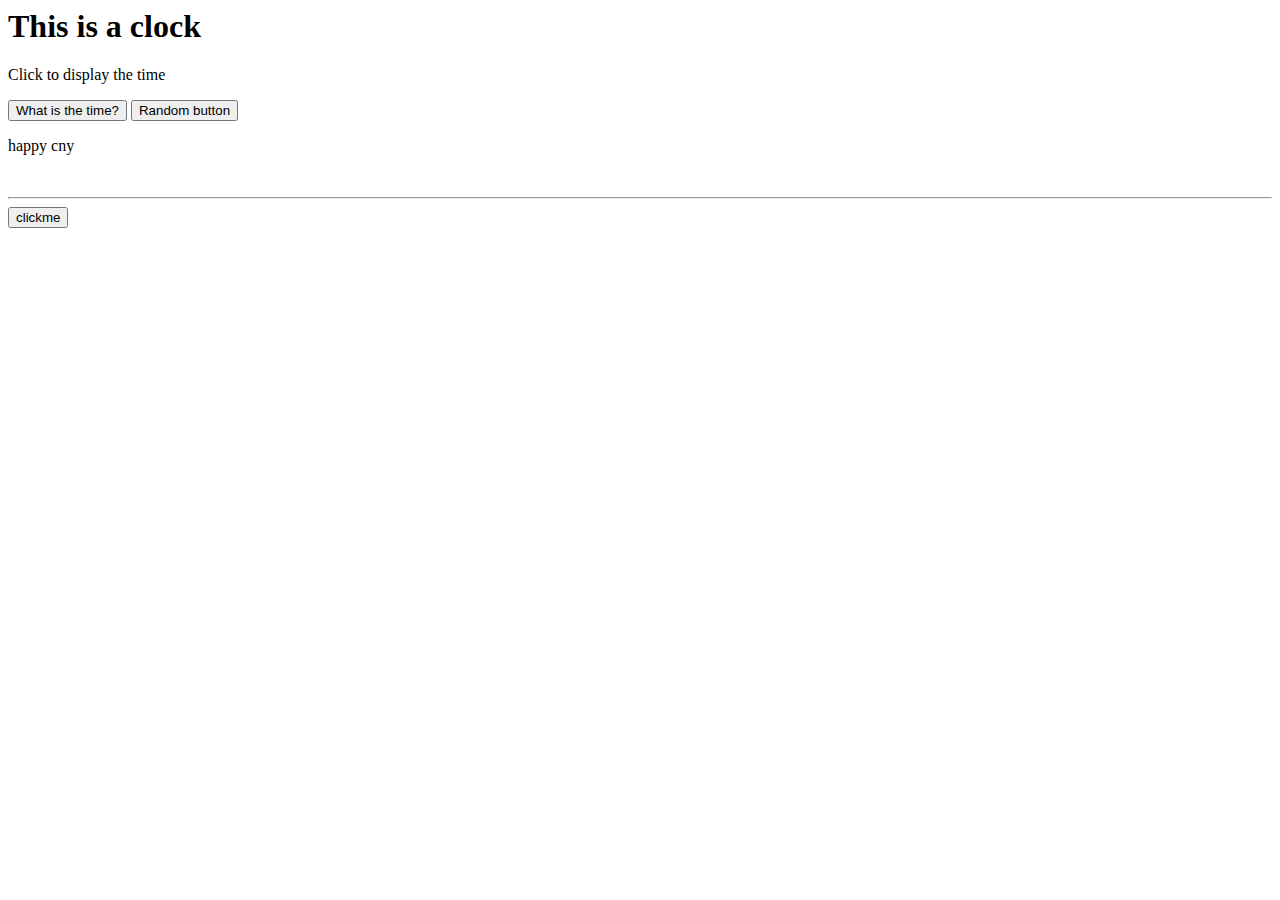
<file: InClass files/Day2/Demo/index.html>
<html>
    <head>
        <title>Day 2 webpage</title>
        <style type="text/css">
            /* css code comes here */
        </style>
        
    </head>

    <body>
        <!-- HTML elements come here  -->
        <h1>This is a clock</h1>
        <p>Click to display the time</p>
        <button id="demo_btn" onclick="showTime();">What is the time?</button>
        <button onclick="showTime();">Random button</button>
        
        <p id="demo"></p>

        <br>
        <hr>
        <form>
            <input type='button' value='clickme' onclick='doit("done");' />
        </form>
            

        <script type="text/javascript">
            // document.getElementById("demo_btn").onclick = function() {
            //     document.getElementById("demo").innerHTML = Date();
            // }
            function showTime(){
                document.getElementById("demo").innerHTML = Date();
            }

            // var x=Number(prompt("enter a number: "));
            // alert( x>=2 && x<=4 );
            // console.log( x<2 || x>4 );

            function dosth(){
                alert("doing sth!");
                return "happy cny"
            }
            var dosthResult = dosth();
            // console.log(dosthResult);
            document.getElementById("demo").innerHTML = dosthResult;
        
            function doit(v){ 
                alert(v);
            }

        </script>
    </body>
</html>
</file>
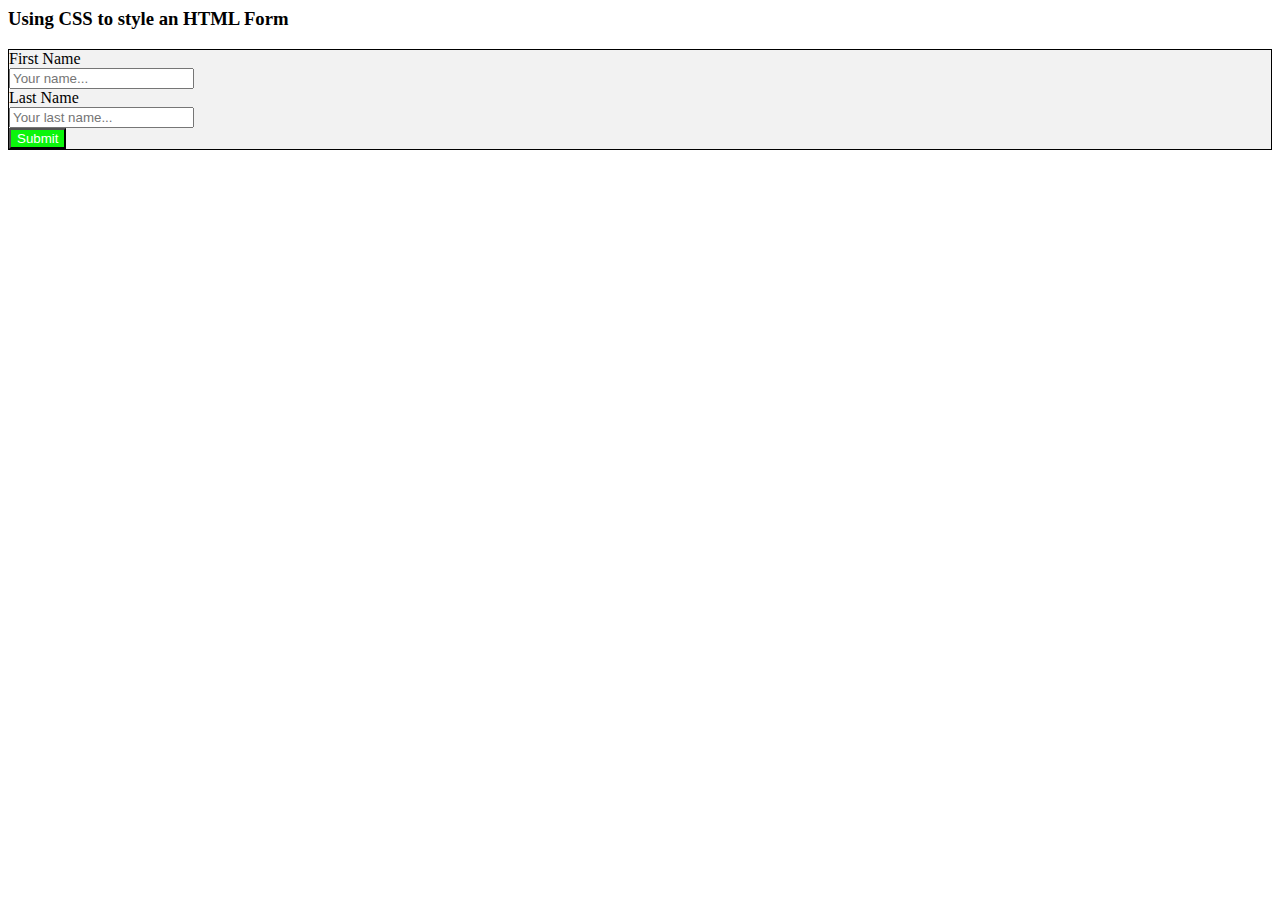
<file: InClass files/Day1/cssDemo.html>
<html>
    <head>
        <style>
            /* write css codes */
            form {
                background-color: #f2f2f2;
                border:1px solid black;
            }
            #submit_Btn { 
                background-color: rgb(11, 245, 11);
                color: white; 
            }
        </style>
    </head>
    <body>
        <!-- all html elements goes below -->
        <h3>Using CSS to style an HTML Form</h3>
        <form>

            <label for="first_name">First Name</label>
            <br>
            <input name="t" type="text" id="first_name" placeholder="Your name...">
            <br>

            <label for="last_name">Last Name</label>
            <br>
            <input name="t" type="text" id="last_name" placeholder="Your last name...">
            <br>

            <input id="submit_Btn" type="button" value="Submit">
        </form>

        <script>
            // write javascript code
        </script>
    </body>
</html>
</file>
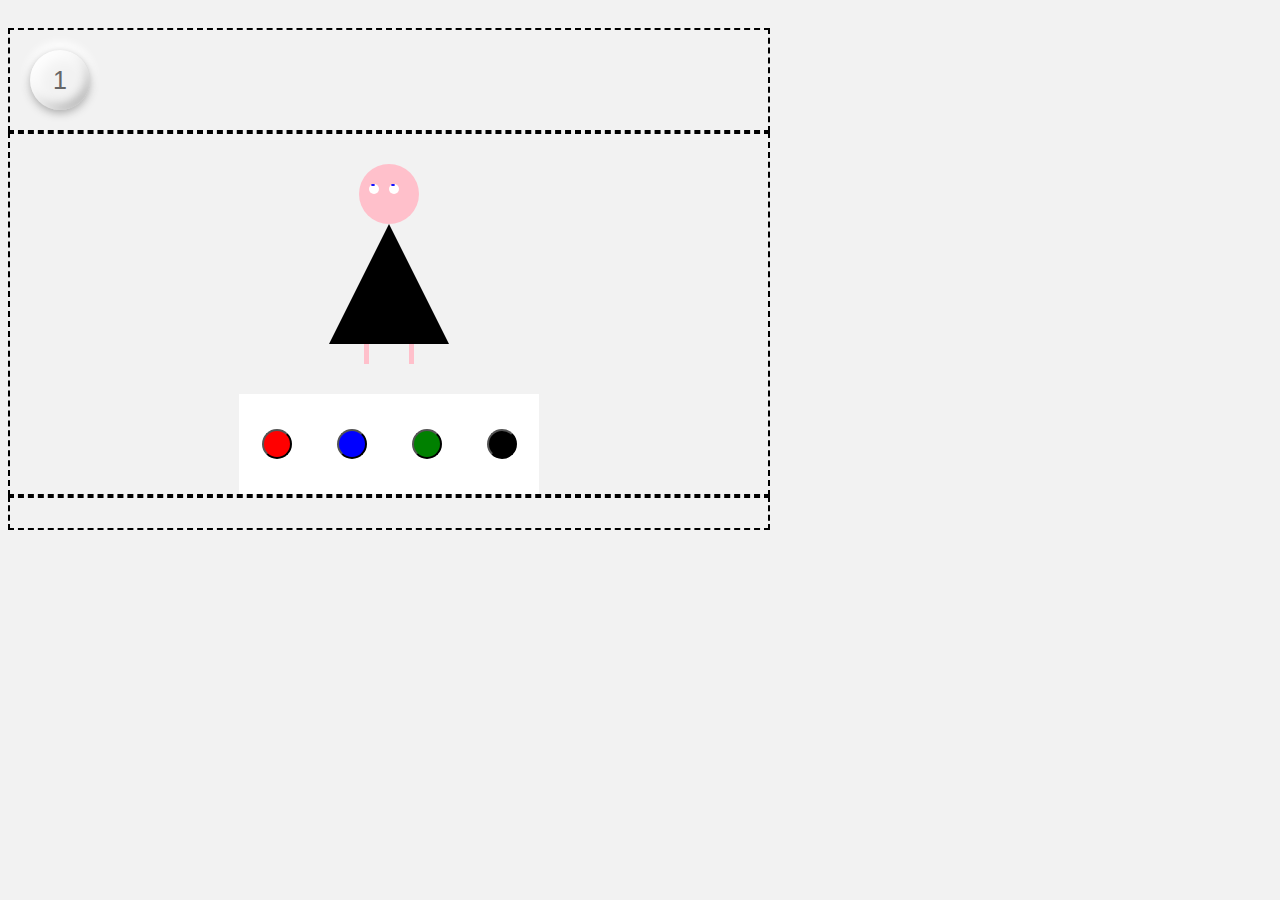
<file: InClass files/Day2/ForFun/day2_forfun obsolete.html>
<html>
    <head>
        <link rel="stylesheet" href="mystyle.css">
    </head>
        
    <body>
        <div class="wrapper">
            <button class="btn">
                1
            </button> 
        </div>
        <!-- <div class="wrapper">
            <h1>The onclick Event</h1>
    
            <p>Click to display the time.</p>
    
            <button id="demo_btn">What is the time?</button>
    
            <p id="demo"></p>
        </div> -->
        <div class="wrapper">
            <div class="container">
                <div id="head">
                  <div class="eye" style="margin-left:10px; margin-top:-10px">
                    <div class="iris">
                    </div>
                  </div>
                    <div class="eye" style="margin-left:10px; margin-top:-10px">
                      <div class="iris">
                      </div>
                    </div>
                  </div>
                  <div id="dress">
                  </div>
                  <div class="footContainer">
                  <div class="foot">
                    </div>
                <div class="footRight">
                  </div>
                  </div>
                    <div class="colorPalette">
                      <button type="button" class="redDot" id="redDot">
                      </button>
                      <button type="button" class="blueDot" id="blueDot">
                      </button>
                      <button type="button" class="greenDot" id="greenDot">
                      </button>
                      <button type="button" class="blackDot" id="blackDot">
                      </button>
                      </div>
                  </div>
        </div>
        <div class="wrapper">
          <div class="container px-5 py-5">
            <i class="far fa-heart" style="cursor: pointer"></i>
          </div>
        </div>

        <script src="myscript.js"></script>
        
    </body>
</html>
</file>
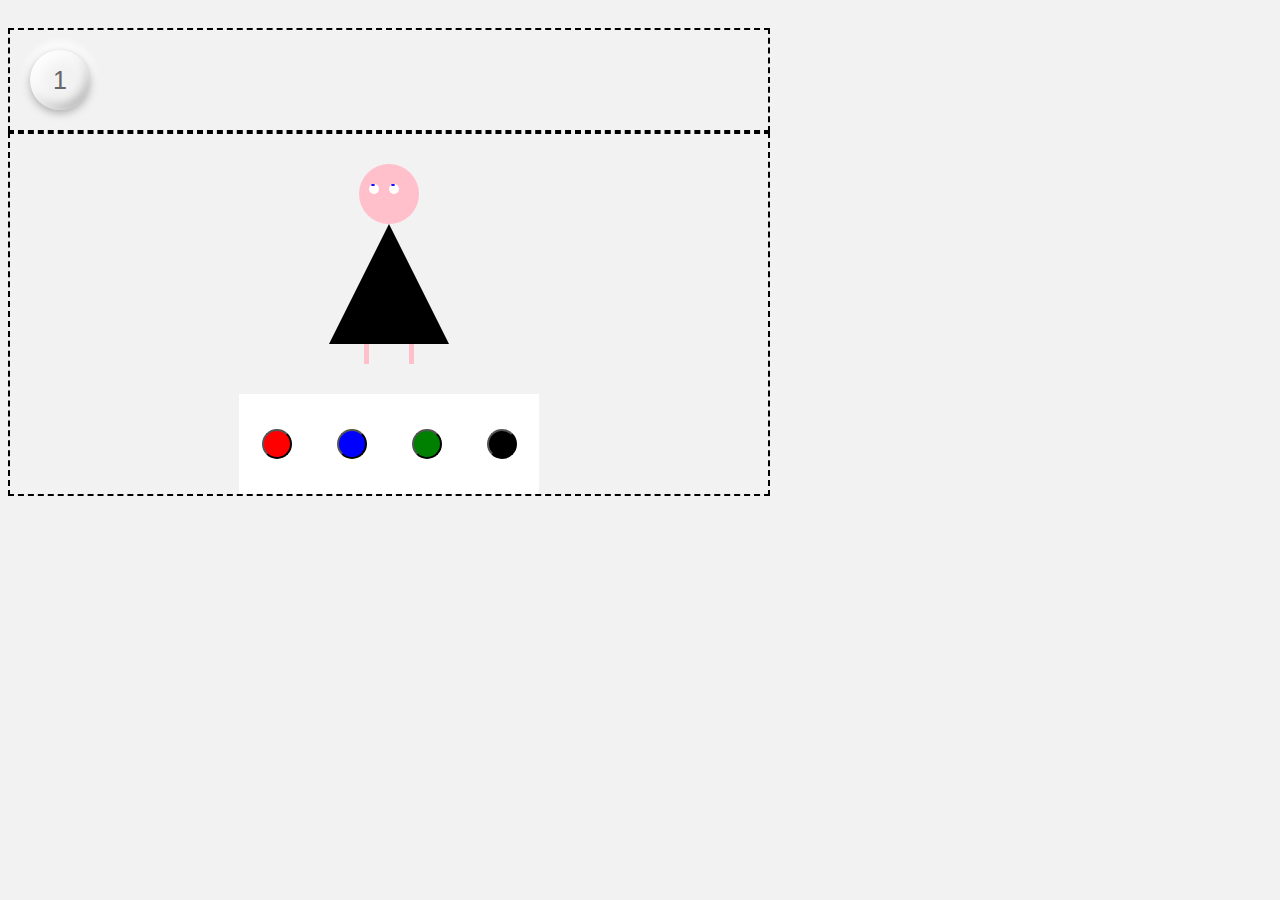
<file: InClass files/Day2/ForFun/day2_forfun.html>
<html>
    <head>
        <link rel="stylesheet" href="mystyle.css">
    </head>
        
    <body>
        <div class="wrapper">
            <button class="btn">
                1
            </button> 
        </div>
        <div class="wrapper">
            <div class="container">
                <div id="head">
                  <div class="eye" style="margin-left:10px; margin-top:-10px">
                    <div class="iris">
                    </div>
                  </div>
                    <div class="eye" style="margin-left:10px; margin-top:-10px">
                      <div class="iris">
                      </div>
                    </div>
                  </div>
                  <div id="dress">
                  </div>
                  <div class="footContainer">
                  <div class="foot">
                    </div>
                <div class="footRight">
                  </div>
                  </div>
                    <div class="colorPalette">
                      <button type="button" class="redDot" id="redDot">
                      </button>
                      <button type="button" class="blueDot" id="blueDot">
                      </button>
                      <button type="button" class="greenDot" id="greenDot">
                      </button>
                      <button type="button" class="blackDot" id="blackDot">
                      </button>
                      </div>
                  </div>
        </div>

        <script src="myscript.js"></script>
        
    </body>
</html>
</file>
<file: InClass files/Day2/ForFun/mystyle.css>
body{
    background-color:#f2f2f2;
    padding-top:20px;
  }
.btn{
color:#666;
height:60px;
width:60px;
font-size: 25px;
font-family: 'Lato', sans-serif;
border-radius: 50px;
border:0;
box-shadow: 0px 3px 8px #aaa,
inset 5px 5px 15px 2px #fff,
inset -3px -5px 10px  #aaa,
0px -5px 10px 3px #fff;
background-color: #f2f2f2;
margin:20px;
}
.btn:active{
animation-name: pressed;
animation-duration: 0.1s;
animation-fill-mode: forwards;
animation-iteration-count: 1;
animation-timing-function: ease-out;
}

@keyframes pressed{
50%{
    box-shadow: none;
}
100%{
    box-shadow: inset 3px 3px 15px #aaa,
    inset -5px -5px 5px 2px #fff,
    0px 1px 3px #aaa;
    color:#7a7a7a;
}
}

/* second section */
  
div.wrapper {
    width: 60%;
    height: auto;
    border: 2px dashed black;
}

/* third section */  
.container {
display: flex;
justify-content: center;
align-items: center;
flex-direction: column;
margin-top: 30px;
}

#dress {
width: 0px;
height: 0px;
border-left: 60px solid transparent;
border-right: 60px solid transparent;
border-bottom: 120px solid black;
}

#head {
width: 60px;
height: 60px;
border-radius: 50%;
background: pink;
display: flex;
align-items: center;
}

.footContainer {
display: flex;
justify-content: center;
align-items: center;
}

.foot {
width: 5px;
height: 20px;
background: pink;
margin-right: 20px;
}

.footRight {
width: 5px;
height: 20px;
background: pink;
margin-left: 20px;
}

.colorPalette {
width: 300px;
height: 100px;
background: white;
margin-top: 30px;
display: flex;
justify-content: space-around;
align-items: center;
}

.redDot {
width:30px;
height: 30px;
border-radius: 50%;
background: red;
}

.blueDot {
width:30px;
height: 30px;
border-radius: 50%;
background: blue;
}

.greenDot {
width:30px;
height: 30px;
border-radius: 50%;
background: green;
}

.blackDot {
width:30px;
height: 30px;
border-radius: 50%;
background: black;
}

.eye {
width: 10px;
height:10px;
border-radius: 50%;
background: white;
display: flex;
}

.iris {
width: 4px;
height: 2px;
border-radius: 50%;
background: blue;
margin-left: 2px;
}
</file>
